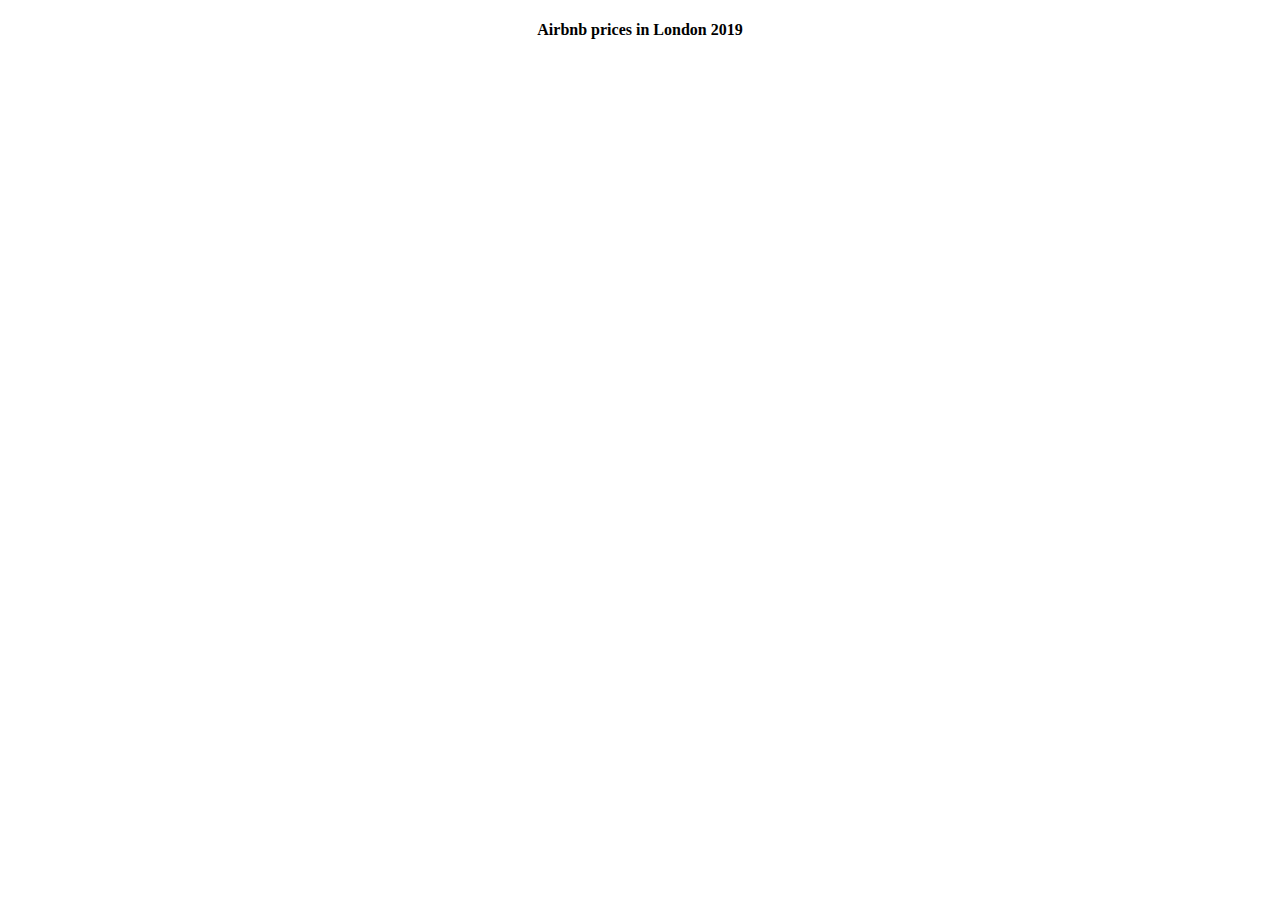
<file: old/Airbnb linechart.html>
﻿<!DOCTYPE html>
<html>
<head>
    <meta charset="utf-8" />
    <title></title>
    <style>
        #chart{
            text-align:center;
        }
        path {
            fill: none;
            stroke-width: 2px;
        }
        .tooltip {
            font-family: simsun;
            font-size: 14px;
            width: 120px;
            height: auto;
            color: #fff;
            position: absolute;
            text-align: left;
            border-style: solid;
            border-width: 1px;
            background-color: black;
            border-radius: 5px;
        }
    </style>
</head>
<body>
    <div id="chart">
        <div>
            <h4>Airbnb prices in London 2019</h4>
        </div>
    </div>
    <script src="https://d3js.org/d3.v5.min.js"></script>
    <script>
        var width = 300;
        var height = 400;

        var margin = {
            top: 40,
            left: 40,
            right: 40,
            bottom: 50
        };
        var svgWidth = width + margin.left + margin.right;
        var svgHeight = height + margin.top + margin.bottom;

        var svg = d3.select("#chart")
            .append("svg")
            .attr("width", svgWidth)
            .attr("height", svgHeight)
            .append("g")
            .attr("transform", "translate(" + margin.left + "," + margin.top + ")")
            ;
        var color = d3.scaleOrdinal(["#3677FF","#FFD26F"]);

        // popup
        var tooltip = d3.select("body")
            .append("div")
            .attr("class", "tooltip")
            .style("opacity", 0.5);

        var currmonth = 1;

        // scale
        var x = d3.scaleBand()
            .range([0, width])
            ;

        var y = d3.scaleLinear()
            .range([height, 0]);

        var xAxis = d3.axisBottom()
            .scale(x)
            .tickFormat(function (d, i) {
                var date = new Date(d);
                if (date.getMonth() + 1 === currmonth) {
                    currmonth++;
                    return (date.getMonth() + 1) + "-" + date.getDate();
                }
                if (date.getDate() === 15) {
                    return (date.getMonth() + 1) + "-" + date.getDate();
                }
                return "";
            })
            ;

        var yAxis = d3.axisLeft()
            .scale(y)
            ;

        //  title---Y
        svg.append("g")
            .attr("class", "y-label")
            .attr("transform", "translate(-20,-20)")
            .append("text")
            .text("Price")
            ;

        // title---X
        svg.append("g")
            .attr("class", "x-label")
            .attr("transform", "translate(" + (width - 60) + "," + (height + 40) + ")")
            .append("text")
            .text("Year(2019)")
            ;

        svg.append("g")
            .attr("class", "x axis")
            .attr("transform", "translate(0," + (height) + ")")
            .call(xAxis)
            .append("text")
            .attr("dy", ".71em")
            .style("text-anchor", "end")
            ;
        svg.append("g")
            .attr("class", "y axis")
            .call(yAxis)
            .append("text")
            .attr("y", 6)
            .attr("dy", ".71em")
            .style("text-anchor", "end")
            ;

        var linema10 = d3.line()
            .x(d => x(d.date))
            .y(d => y(d.ma10));
        var linema20 = d3.line()
            .x(d => x(d.date))
            .y(d => y(d.ma20))

        d3.csv("https://raw.githubusercontent.com/vishalkumarlondon/data-viz-coursework-group-2/master/data/price.csv").then(function (data) {
            var list = [];
            data.columns.forEach(function (key) {
                if (key !== "ma" && key !== "Index") {
                    list.push({
                        ma10: data[0][key]*1, ma20: data[1][key]*1, date: key
                    });
                }
            });
            console.log(list);

            // gain the max value
            var max10 = d3.max(list, function (d) { return d.ma10; });
            var max20 = d3.max(list, function (d) { return d.ma10; })
            var max = Math.max(max10, max20);
            // Set the Y-axis domain
            y.domain([0,max]);
            // renew Y-axis
            svg.select(".y.axis").call(yAxis);

            // Get the X-axis domain
            var xdomain = list.map(function (d) { return d.date; });
            // Set the X-axis domain
            x.domain(xdomain);
            // renew X-axis
            svg.select(".x.axis").call(xAxis);

            svg.append("g")
                .selectAll("rect")
                .data(list)
                .join("rect")
                .attr("class", "bar")
                .attr("x", d => x(d.date))
                .attr("width", x.bandwidth())
                .style("fill", "none")
                .style("opacity", "0.7")
                .style("stroke", "#fdfbfb")
                .style("stroke-width", "0.5")
                .attr("height", height)
                .on("mouseover", function (d) {
                    // popup
                    var str = "";
                    str += "<div style='margin:5px 5px'>Ma10 Price:" + d.ma10 + "</div>";
                    str += "<div style='margin:5px 5px'>Ma20 Price:" + d.ma20 + "</div>";
                    str += "<div style='margin:5px 5px'>Date:" + d.date + "</div>";

                    // popup by mouse move
                    tooltip.html(str)
                        .style("width", 300 + "px")
                        .style("height", "auto")
                        .style("left", (d3.event.pageX - 60) + "px")
                        .style("top", (d3.event.pageY + 20) + "px")
                        .style("opacity", 0.8)
                        ;
                    d3.select(this)
                        .style("fill", "#81FBB8")
                        .style("opacity", "0.5");
                })
                .on("mouseout", function (d) {
                    tooltip.style("width", 0)
                        .style("height", 0)
                        .style("opacity", 0.0);
                    d3.select(this)
                        .style("fill", "none")
                        .style("opacity", "0.1");
                })  
                ;

            svg.append("path")
                .datum(list)
                .attr("fill", "none")
                .attr("stroke", color("ma10"))
                .attr("stroke-width", 1.5)
                .attr("stroke-linejoin", "round")
                .attr("stroke-linecap", "round")
                .attr("d", linema10);

            svg.append("path")
                .datum(list)
                .attr("fill", "none")
                .attr("stroke", color("ma20"))
                .attr("stroke-width", 1.5)
                .attr("stroke-linejoin", "round")
                .attr("stroke-linecap", "round")
                .attr("d", linema20);

            var glegend = svg.selectAll(".legend")
                .data(["ma10", "ma20"])
                .join("g")
                .attr("class", "legend")
                .attr("transform", (d, i) => `translate(${(width - 160*2)/2 + i * 160},${-40})`);

            glegend.append("rect")
                .attr("width", 60)
                .attr("height", 20)
                .style("fill", d => color(d))
                ;
            glegend.append("text")
                .attr("x", 70)
                .attr("y", 15)
                .text(d => d);
        });
    </script>
</body>
</html>
</file>
